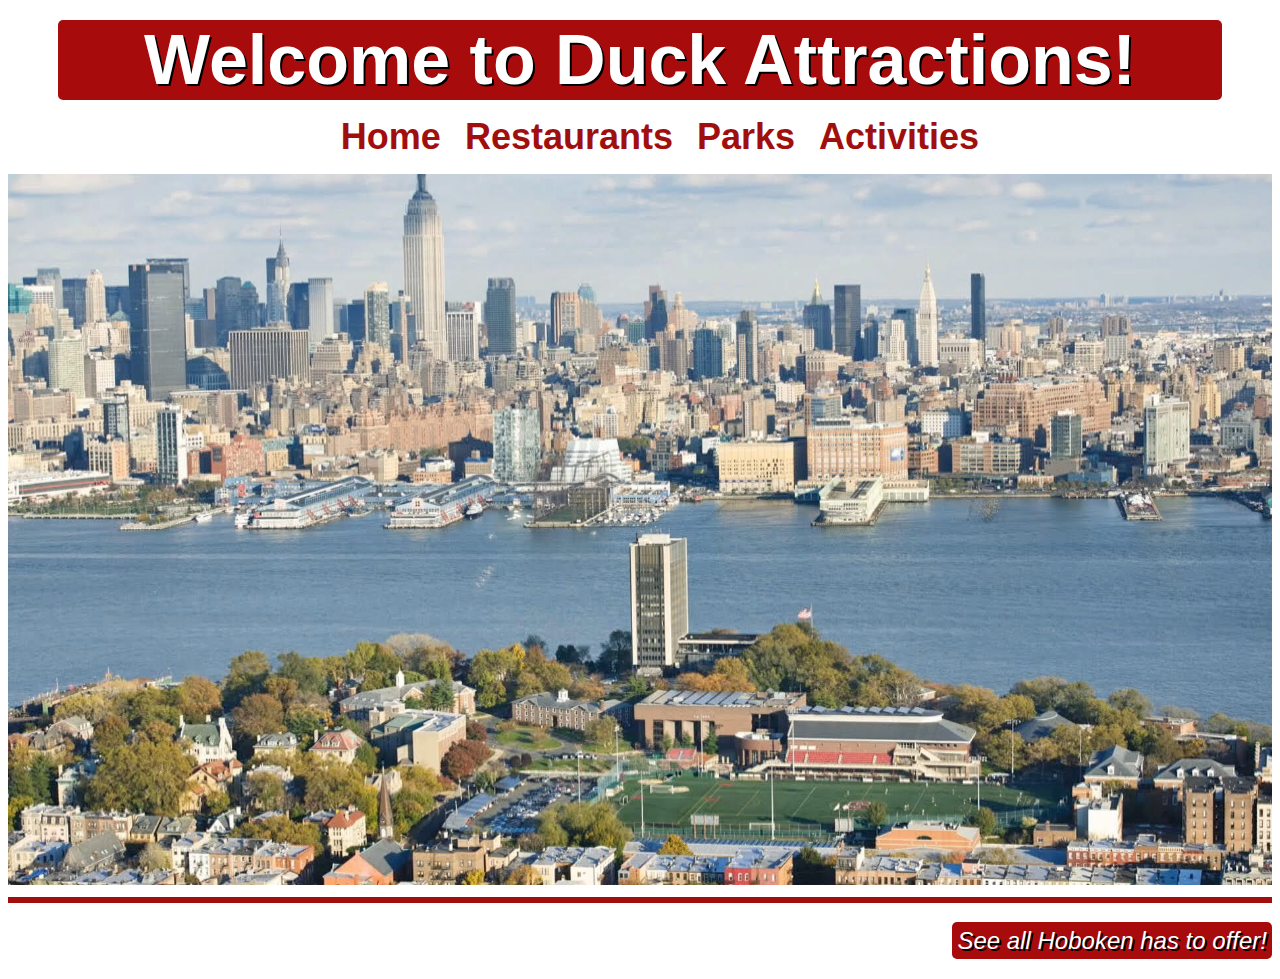
<file: index.html>
<!DOCTYPE html>
<!-- Authors: David Son, Kai Qi Chee, Maor Mashiach, Zane Thummborst !-->
<html>
  <head>
    <meta charset="utf-8">
    <meta name="viewport" content="width=device-width">
    <title>Duck Attractions</title>
    <link href="style.css" rel="stylesheet" type="text/css" />
  </head>
  <body>
    <h1 class ="header">Welcome to Duck Attractions!</h1>
    <header>
      <nav>
        <ul>
          <li><a href="index.html"> Home</a></li>
          <li><a href="restaurants.html"> Restaurants</a></li>
          <li><a href="parks.html"> Parks</a></li>
          <li><a href="activities.html"> Activities</a></li>
        </ul>
      </nav>
    </header>
    <img class="background" src="images/background.jpg" alt="Photo of Hoboken" />
    <hr>
    <p class = "sub"><span>See all Hoboken has to offer!</span></p>
    <script src="script.js"></script>
  </body>
</html>
</file>
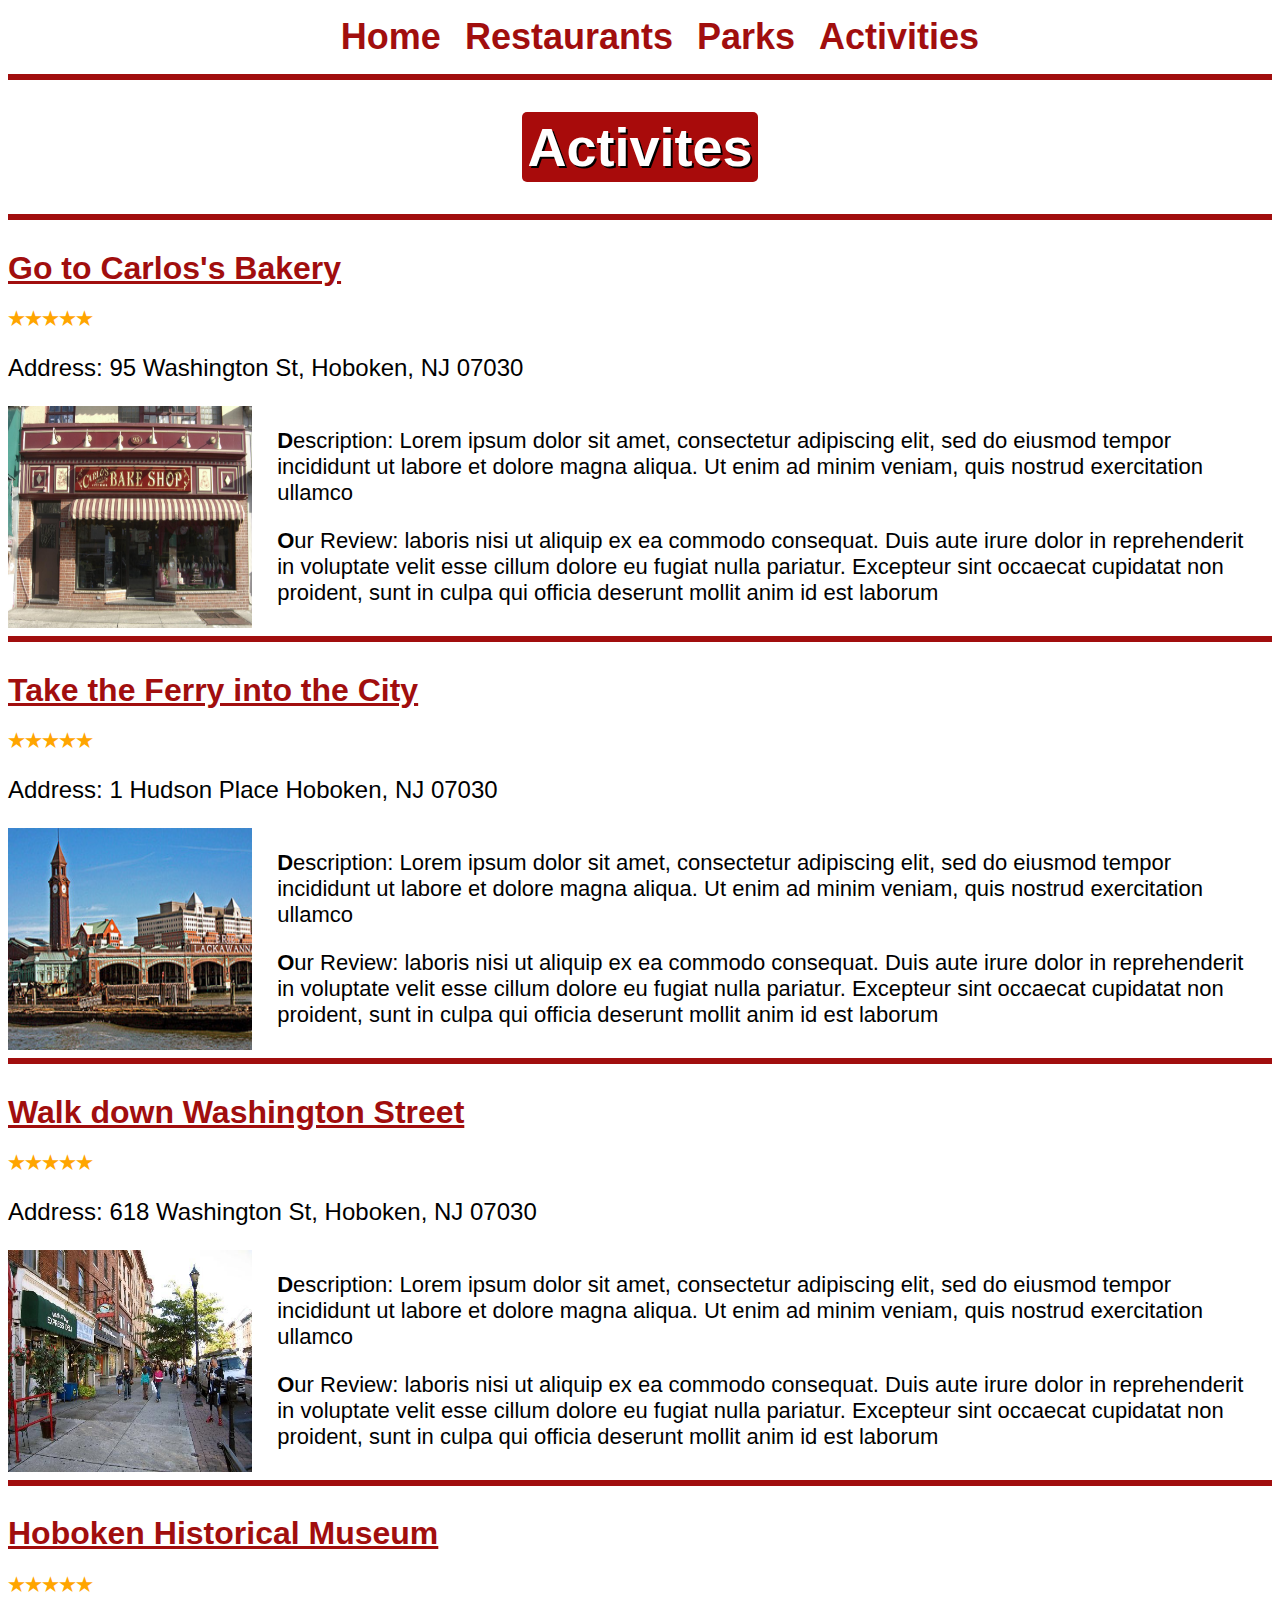
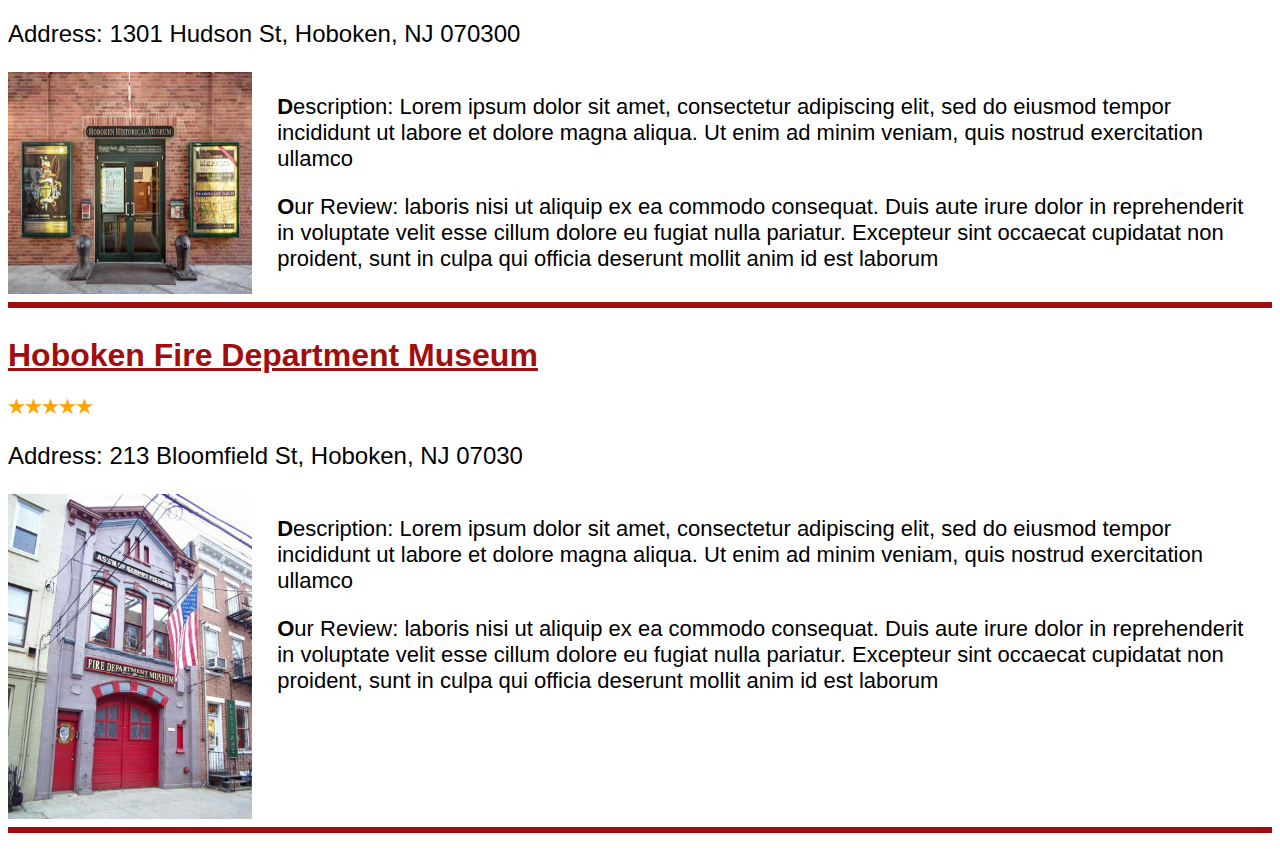
<file: activities.html>
<!DOCTYPE html>
<!-- Authors: David Son, Kai Qi Chee, Maor Mashiach, Zane Thummborst !-->

<html>
  <head>
    <meta charset="utf-8">
    <meta name="viewport" content="width=device-width">
    <title>Duck Attractions</title>
    <link href="style.css" rel="stylesheet" type="text/css" />
  </head>
  <body>
    <header>
      <nav>
        <ul>
          <li><a href="index.html"> Home</a></li>
          <li><a href="restaurants.html"> Restaurants</a></li>
          <li><a href="parks.html"> Parks</a></li>
          <li><a href="activities.html"> Activities</a></li>
        </ul>
      </nav>
    </header>
    <hr>
      <h1 class='title'><span>Activites</span></h1>
      <hr>
      <div class = "activities">
        <div class = "activity">
        <h1>Go to Carlos's Bakery</h1>
        <h3>★★★★★</h3>
        <p class='address'>Address: 95 Washington St, Hoboken, NJ 07030</p>
        <div class= "post">
        <img class = "photo" src="images/act1.jpg" alt="Photo of Carlos's Bakery" />
          <div>
            <p class='des'> Description: Lorem ipsum dolor sit amet, consectetur adipiscing elit, sed do eiusmod tempor incididunt ut labore et dolore magna aliqua. Ut enim ad minim veniam, quis nostrud exercitation ullamco </p>
            <p class= 'des'> Our Review: laboris nisi ut aliquip ex ea commodo consequat. Duis aute irure dolor in reprehenderit in voluptate velit esse cillum dolore eu fugiat nulla pariatur. Excepteur sint occaecat cupidatat non proident, sunt in culpa qui officia deserunt mollit anim id est laborum</p>
          </div>
          </div>
        <hr>
        </div>
        <div class = "activity">
        <h1>Take the Ferry into the City</h1>
        <h3>★★★★★</h3>
        <p class='address'>Address: 1 Hudson Place Hoboken, NJ 07030</p>
          <div class= "post">
          <img class = "photo" src="images/act2.jpg" alt="Photo Of the Hoboken Ferry" />
          <div>
            <p class='des'> Description: Lorem ipsum dolor sit amet, consectetur adipiscing elit, sed do eiusmod tempor incididunt ut labore et dolore magna aliqua. Ut enim ad minim veniam, quis nostrud exercitation ullamco </p>
            <p class= 'des'> Our Review: laboris nisi ut aliquip ex ea commodo consequat. Duis aute irure dolor in reprehenderit in voluptate velit esse cillum dolore eu fugiat nulla pariatur. Excepteur sint occaecat cupidatat non proident, sunt in culpa qui officia deserunt mollit anim id est laborum</p>
          </div>
          </div>
        <hr>
        </div>
        <div class = "activity">
        <h1>Walk down Washington Street</h1>
        <h3>★★★★★</h3>
        <p class='address'>Address: 618 Washington St, Hoboken, NJ 07030</p>
        <div class= "post">
        <img class = "photo" src="images/act3.jpg" alt="Photo of Washington Street" />
          <div>
            <p class='des'> Description: Lorem ipsum dolor sit amet, consectetur adipiscing elit, sed do eiusmod tempor incididunt ut labore et dolore magna aliqua. Ut enim ad minim veniam, quis nostrud exercitation ullamco </p>
            <p class= 'des'> Our Review: laboris nisi ut aliquip ex ea commodo consequat. Duis aute irure dolor in reprehenderit in voluptate velit esse cillum dolore eu fugiat nulla pariatur. Excepteur sint occaecat cupidatat non proident, sunt in culpa qui officia deserunt mollit anim id est laborum</p>
          </div>
          </div>
        <hr>
        </div>
        <div class = "activity">
        <h1>Hoboken Historical Museum</h1>
        <h3>★★★★★</h3>
        <p class='address'>Address: 1301 Hudson St, Hoboken, NJ 070300</p>
        <div class= "post">
        <img class = "photo" src="images/act4.jpg" alt="Photo of Hoboken Historical Museum" />
          <div>
            <p class='des'> Description: Lorem ipsum dolor sit amet, consectetur adipiscing elit, sed do eiusmod tempor incididunt ut labore et dolore magna aliqua. Ut enim ad minim veniam, quis nostrud exercitation ullamco </p>
            <p class= 'des'> Our Review: laboris nisi ut aliquip ex ea commodo consequat. Duis aute irure dolor in reprehenderit in voluptate velit esse cillum dolore eu fugiat nulla pariatur. Excepteur sint occaecat cupidatat non proident, sunt in culpa qui officia deserunt mollit anim id est laborum</p>
          </div>
          </div>
        <hr>
        </div>
        <div class = "activity">
        <h1>Hoboken Fire Department Museum</h1>
        <h3>★★★★★</h3>
        <p class='address'>Address: 213 Bloomfield St, Hoboken, NJ 07030</p>
        <div class= "post">
        <img class = "photo" src="images/act5.jpg" alt="Photo of Hoboken Fire Department Museum" />
          <div>
            <p class='des'> Description: Lorem ipsum dolor sit amet, consectetur adipiscing elit, sed do eiusmod tempor incididunt ut labore et dolore magna aliqua. Ut enim ad minim veniam, quis nostrud exercitation ullamco </p>
            <p class= 'des'> Our Review: laboris nisi ut aliquip ex ea commodo consequat. Duis aute irure dolor in reprehenderit in voluptate velit esse cillum dolore eu fugiat nulla pariatur. Excepteur sint occaecat cupidatat non proident, sunt in culpa qui officia deserunt mollit anim id est laborum</p>
          </div>
        </div>
        <hr>
    </div>
    </div>
  </body>
</html>
</file>
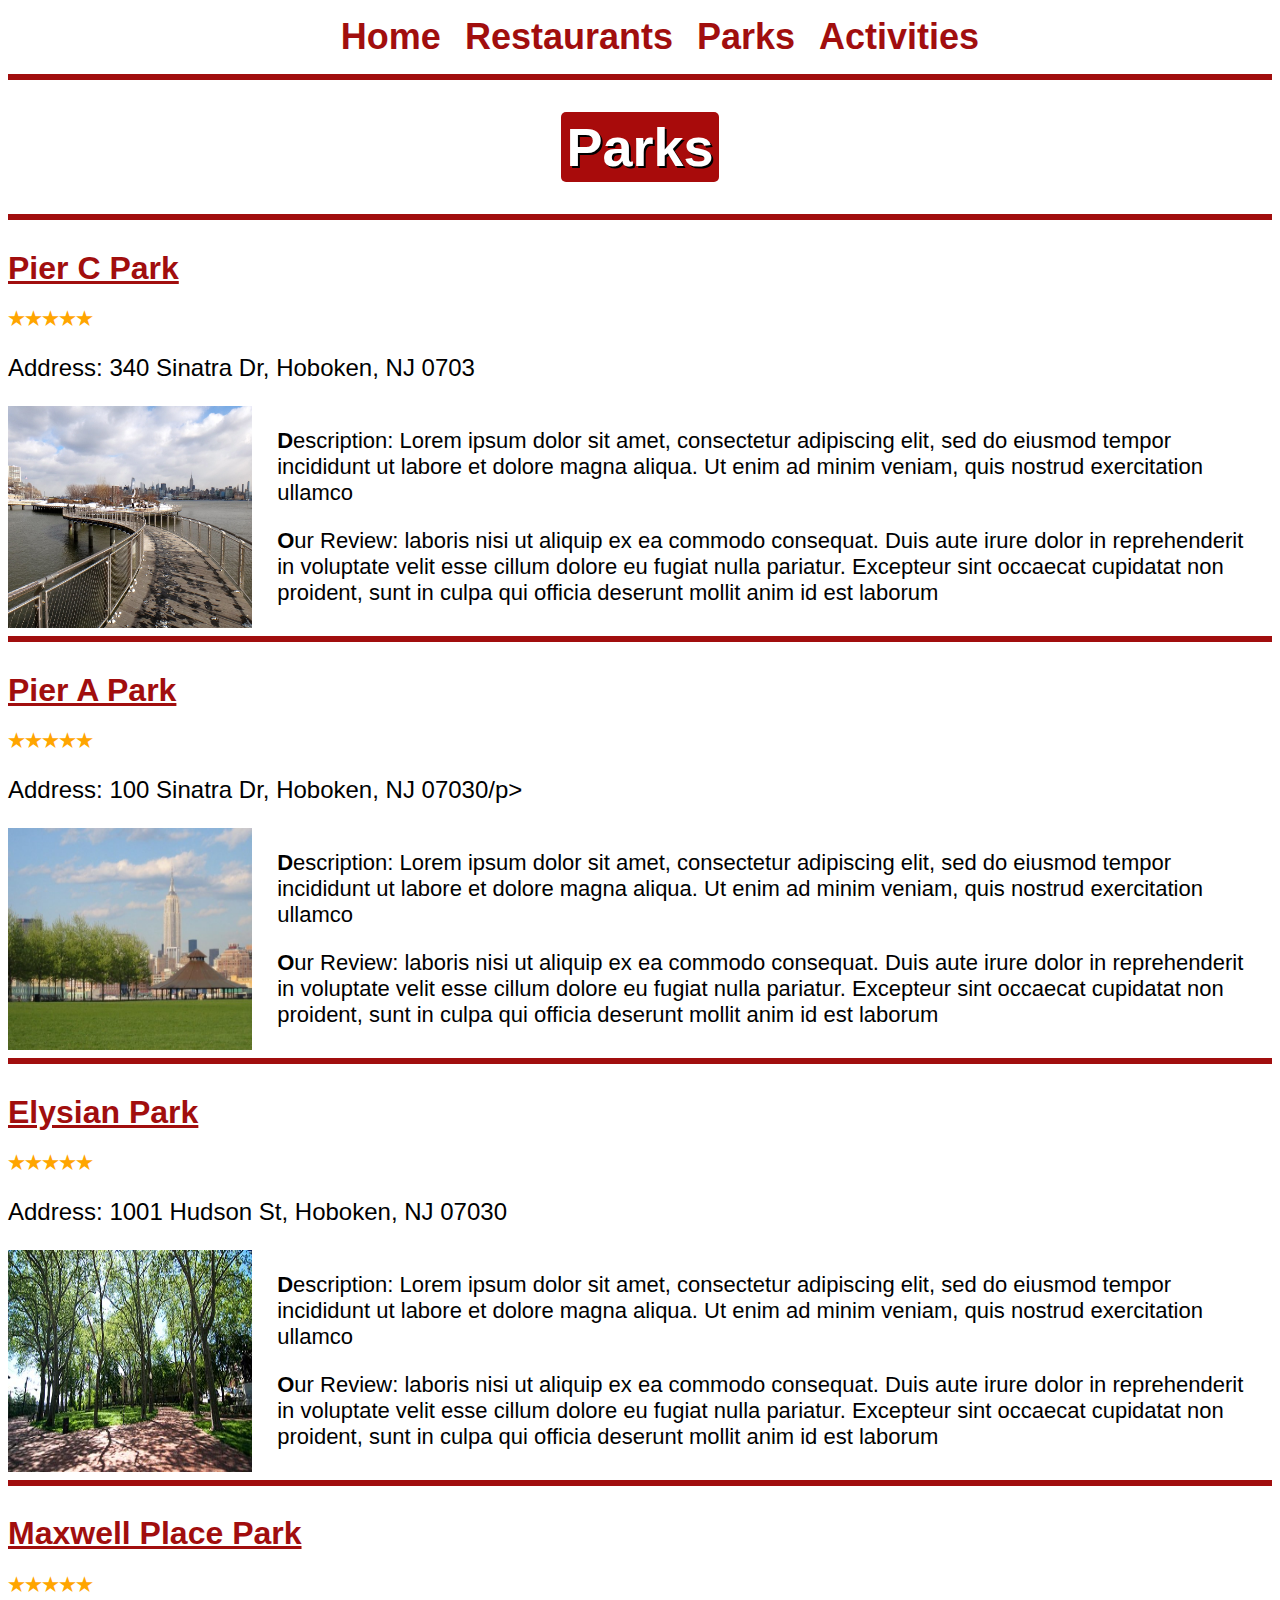
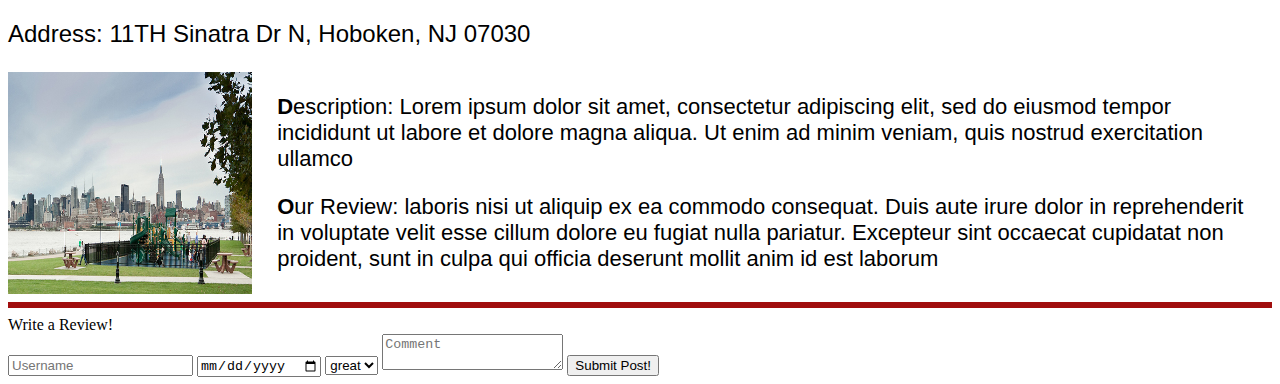
<file: parks.html>
<!DOCTYPE html>
<!-- Authors: David Son, Kai Qi Chee, Maor Mashiach, Zane Thummborst !-->

<html>
  <head>
    <meta charset="utf-8">
    <meta name="viewport" content="width=device-width">
    <title>Duck Attractions</title>
    <link href="style.css" rel="stylesheet" type="text/css"/>
    <script type="text/javascript" src="script.js"></script>
  </head>
  <body>
    <header>
      <nav>
        <ul>
          <li><a href="index.html"> Home</a></li>
          <li><a href="restaurants.html"> Restaurants</a></li>
          <li><a href="parks.html"> Parks</a></li>
          <li><a href="activities.html"> Activities</a></li>
        </ul>
      </nav>
    </header>
    <hr>
      <h1 class='title'><span>Parks</span></h1>
      <hr>
      <div class = "activities">
        <div class = "activity">
        <h1>Pier C Park</h1>
        <h3>★★★★★</h3>
        <p class='address'>Address: 340 Sinatra Dr, Hoboken, NJ 0703</p>
        <div class= "post">
        <img class = "photo" src="images/park1.jpg" alt="Photo of Pier C Park" />
          <div>
            <p class='des'> Description: Lorem ipsum dolor sit amet, consectetur adipiscing elit, sed do eiusmod tempor incididunt ut labore et dolore magna aliqua. Ut enim ad minim veniam, quis nostrud exercitation ullamco </p>
            <p class= 'des'> Our Review: laboris nisi ut aliquip ex ea commodo consequat. Duis aute irure dolor in reprehenderit in voluptate velit esse cillum dolore eu fugiat nulla pariatur. Excepteur sint occaecat cupidatat non proident, sunt in culpa qui officia deserunt mollit anim id est laborum</p>
          </div>
        </div>
        <hr>
        </div>
        <div class = "activity">
        <h1>Pier A Park</h1>
        <h3>★★★★★</h3>
        <p class='address'>Address: 100 Sinatra Dr, Hoboken, NJ 07030/p>
          <div class= "post">
          <img class = "photo" src="images/park2.jpg" alt="Photo of Pier A Park" />
          <div>
            <p class='des'> Description: Lorem ipsum dolor sit amet, consectetur adipiscing elit, sed do eiusmod tempor incididunt ut labore et dolore magna aliqua. Ut enim ad minim veniam, quis nostrud exercitation ullamco </p>
            <p class= 'des'> Our Review: laboris nisi ut aliquip ex ea commodo consequat. Duis aute irure dolor in reprehenderit in voluptate velit esse cillum dolore eu fugiat nulla pariatur. Excepteur sint occaecat cupidatat non proident, sunt in culpa qui officia deserunt mollit anim id est laborum</p>
          </div>
          </div>
        <hr>
        </div>
        <div class = "activity">
        <h1>Elysian Park</h1>
        <h3>★★★★★</h3>
        <p class='address'>Address: 1001 Hudson St, Hoboken, NJ 07030</p>
        <div class= "post">
        <img class = "photo" src="images/park3.jpg" alt="Photo of Elysian Park" />
          <div>
            <p class='des'> Description: Lorem ipsum dolor sit amet, consectetur adipiscing elit, sed do eiusmod tempor incididunt ut labore et dolore magna aliqua. Ut enim ad minim veniam, quis nostrud exercitation ullamco </p>
            <p class= 'des'> Our Review: laboris nisi ut aliquip ex ea commodo consequat. Duis aute irure dolor in reprehenderit in voluptate velit esse cillum dolore eu fugiat nulla pariatur. Excepteur sint occaecat cupidatat non proident, sunt in culpa qui officia deserunt mollit anim id est laborum</p>
          </div>
          </div>
        <hr>
        </div>
        <div class = "activity">
        <h1>Maxwell Place Park</h1>
        <h3>★★★★★</h3>
        <p class='address'>Address: 11TH Sinatra Dr N, Hoboken, NJ 07030</p>
        <div class= "post">
        <img class = "photo" src="images/park4.jpg" alt="Photo of Maxwell Place Park" />
          <div>
            <p class='des'> Description: Lorem ipsum dolor sit amet, consectetur adipiscing elit, sed do eiusmod tempor incididunt ut labore et dolore magna aliqua. Ut enim ad minim veniam, quis nostrud exercitation ullamco </p>
            <p class= 'des'> Our Review: laboris nisi ut aliquip ex ea commodo consequat. Duis aute irure dolor in reprehenderit in voluptate velit esse cillum dolore eu fugiat nulla pariatur. Excepteur sint occaecat cupidatat non proident, sunt in culpa qui officia deserunt mollit anim id est laborum</p>
          </div>
          </div>
        <hr>
        </div>
    </div>
    <div>
    <h>Write a Review!</h>
    <section class="input">
        <form id="postForm">
           <input type="text" id="username" placeholder="Username" required/>
           <input type="date" id="date" placeholder="Select Date" required/>
           <select id="Img">
            <option value="great">great</option>
            <option value="good">good</option>
            <option value="okay">okay</option>
            <option value="bad">bad</option>
           </select>
           <textarea type="texatrea" id="comment" placeholder="Comment" required></textarea>
           <button>Submit Post!</button>
        </form>
      </section>
      <section id="review"></section>
    </div>
  </body>
</html>
</file>
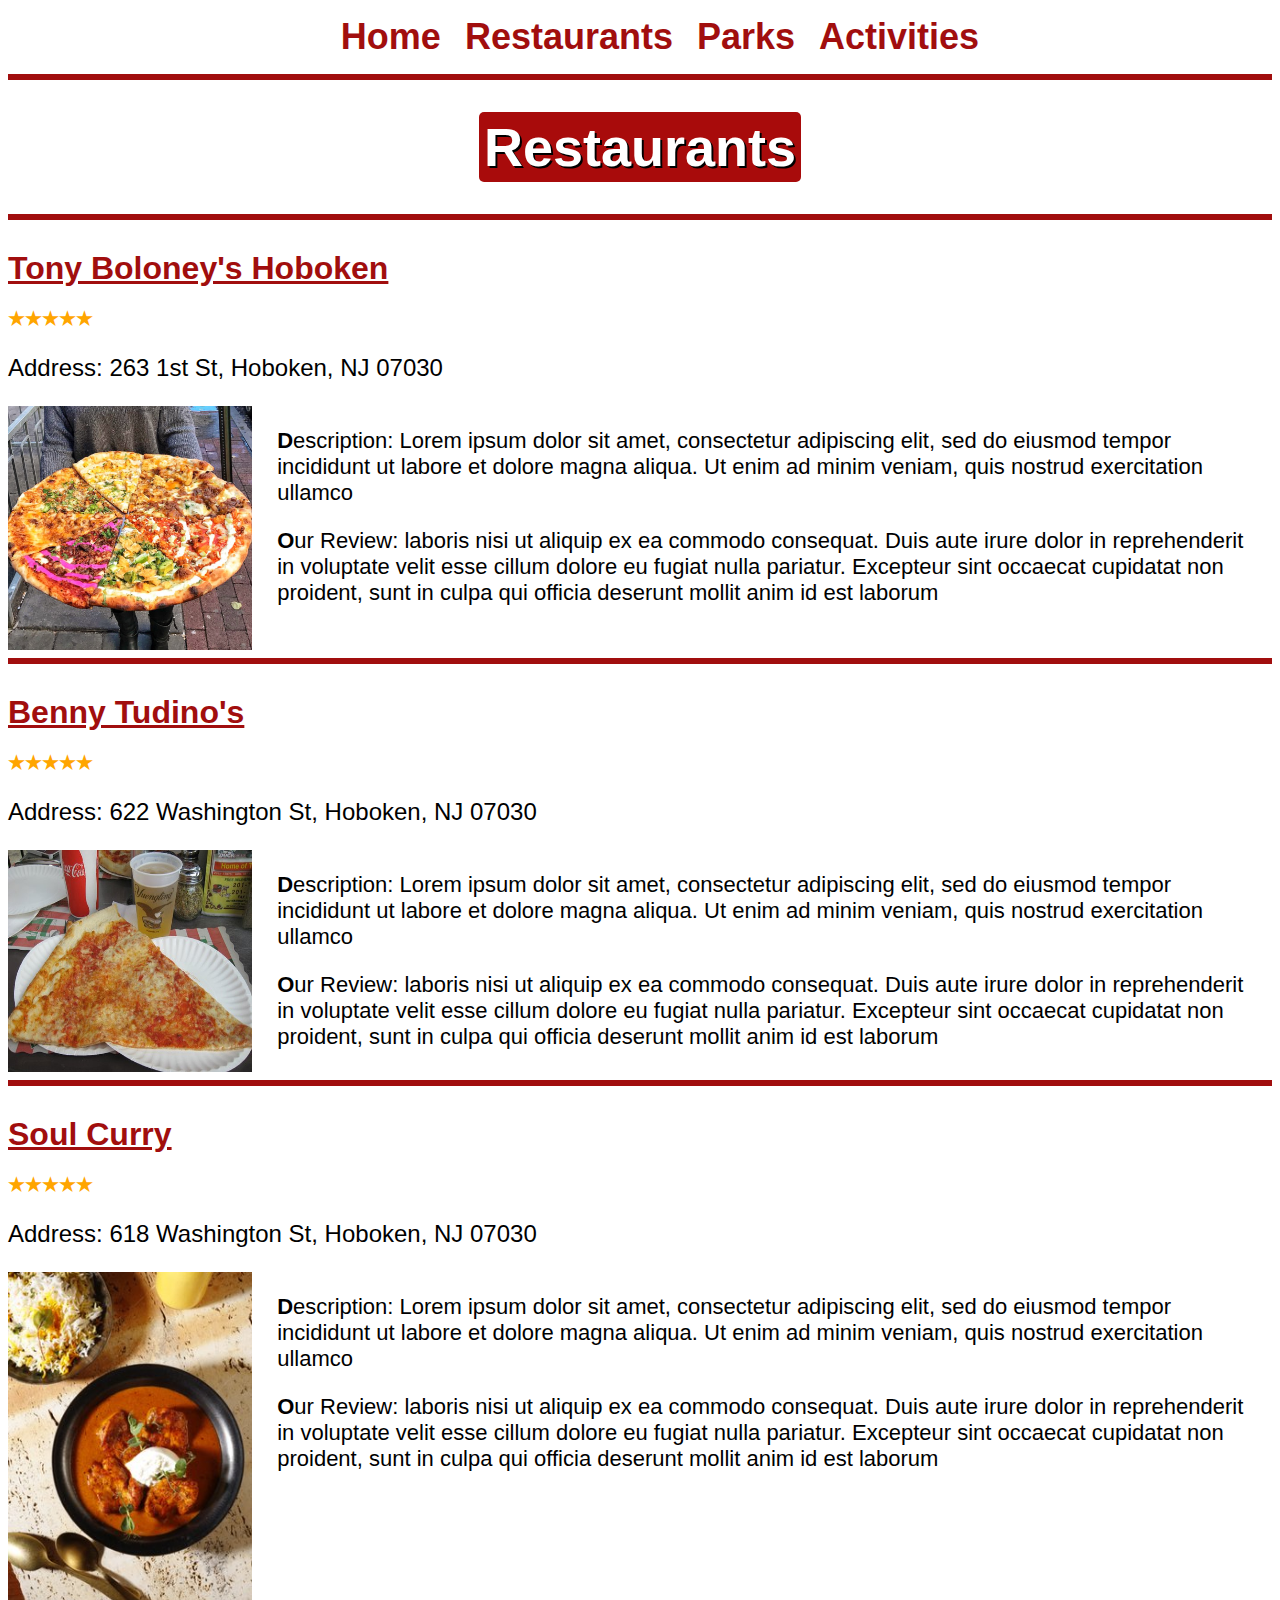
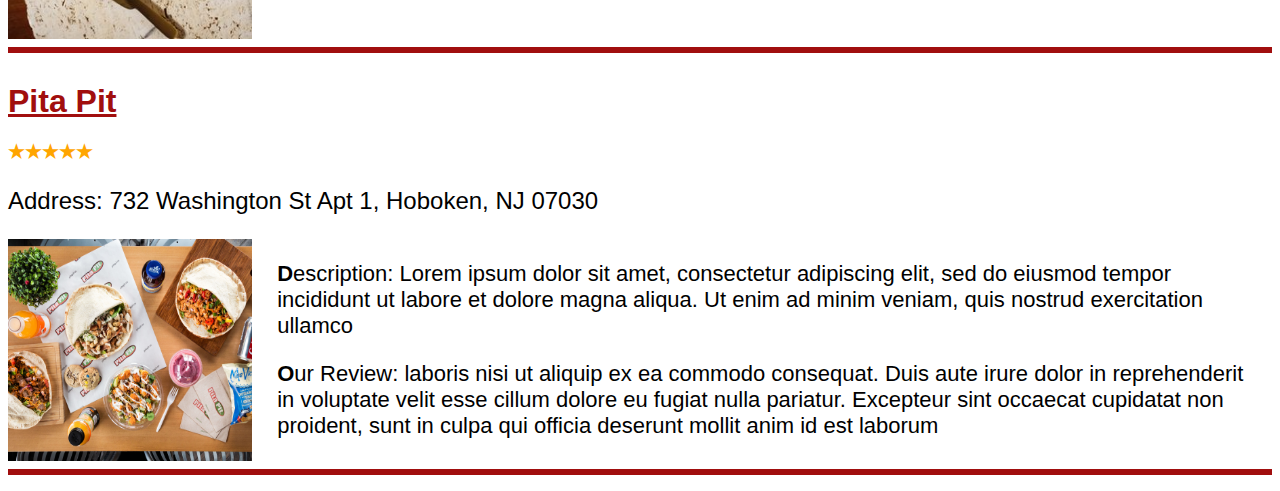
<file: restaurants.html>
<!DOCTYPE html>
<!-- Authors: David Son, Kai Qi Chee, Maor Mashiach, Zane Thummborst !-->

<html>
  <head>
    <meta charset="utf-8">
    <meta name="viewport" content="width=device-width">
    <title>Duck Attractions</title>
    <link href="style.css" rel="stylesheet" type="text/css" />
  </head>
  <body>
    <header>
      <nav>
        <ul>
          <li><a href="index.html"> Home</a></li>
          <li><a href="restaurants.html"> Restaurants</a></li>
          <li><a href="parks.html"> Parks</a></li>
          <li><a href="activities.html"> Activities</a></li>
        </ul>
      </nav>
    </header>
    <hr>
      <h1 class='title'><span>Restaurants</span></h1>
      <hr>
      <div class = "activities">
        <div class = "activity">
        <h1>Tony Boloney's Hoboken</h1>
        <h3>★★★★★</h3>
        <p class='address'>Address: 263 1st St, Hoboken, NJ 07030</p>
        <div class= "post">
        <img class = "photo" src="images/res1.jpg" alt="Photo of Tony Boloney's Hoboken" />
          <div>
            <p class='des'> Description: Lorem ipsum dolor sit amet, consectetur adipiscing elit, sed do eiusmod tempor incididunt ut labore et dolore magna aliqua. Ut enim ad minim veniam, quis nostrud exercitation ullamco </p>
            <p class= 'des'> Our Review: laboris nisi ut aliquip ex ea commodo consequat. Duis aute irure dolor in reprehenderit in voluptate velit esse cillum dolore eu fugiat nulla pariatur. Excepteur sint occaecat cupidatat non proident, sunt in culpa qui officia deserunt mollit anim id est laborum</p>
          </div>
          </div>
        <hr>
        </div>
        <div class = "activity">
        <h1>Benny Tudino's</h1>
        <h3>★★★★★</h3>
        <p class='address'>Address: 622 Washington St, Hoboken, NJ 07030</p>
          <div class= "post">
          <img class = "photo" src="images/res2.jpg" alt="Photo of Benny Tudino's" />
          <div>
            <p class='des'> Description: Lorem ipsum dolor sit amet, consectetur adipiscing elit, sed do eiusmod tempor incididunt ut labore et dolore magna aliqua. Ut enim ad minim veniam, quis nostrud exercitation ullamco </p>
            <p class= 'des'> Our Review: laboris nisi ut aliquip ex ea commodo consequat. Duis aute irure dolor in reprehenderit in voluptate velit esse cillum dolore eu fugiat nulla pariatur. Excepteur sint occaecat cupidatat non proident, sunt in culpa qui officia deserunt mollit anim id est laborum</p>
          </div>
          </div>
        <hr>
        </div>
        <div class = "activity">
        <h1>Soul Curry</h1>
        <h3>★★★★★</h3>
        <p class='address'>Address: 618 Washington St, Hoboken, NJ 07030</p>
        <div class= "post">
        <img class = "photo" src="images/res3.jpg" alt="Photo of Soul Curry" />
          <div>
            <p class='des'> Description: Lorem ipsum dolor sit amet, consectetur adipiscing elit, sed do eiusmod tempor incididunt ut labore et dolore magna aliqua. Ut enim ad minim veniam, quis nostrud exercitation ullamco </p>
            <p class= 'des'> Our Review: laboris nisi ut aliquip ex ea commodo consequat. Duis aute irure dolor in reprehenderit in voluptate velit esse cillum dolore eu fugiat nulla pariatur. Excepteur sint occaecat cupidatat non proident, sunt in culpa qui officia deserunt mollit anim id est laborum</p>
          </div>
          </div>
        <hr>
        </div>
        <div class = "activity">
        <h1>Pita Pit</h1>
        <h3>★★★★★</h3>
        <p class='address'>Address: 732 Washington St Apt 1, Hoboken, NJ 07030</p>
        <div class= "post">
        <img class = "photo" src="images/res4.jpg" alt="Photo of Pita Pit" />
          <div>
            <p class='des'> Description: Lorem ipsum dolor sit amet, consectetur adipiscing elit, sed do eiusmod tempor incididunt ut labore et dolore magna aliqua. Ut enim ad minim veniam, quis nostrud exercitation ullamco </p>
            <p class= 'des'> Our Review: laboris nisi ut aliquip ex ea commodo consequat. Duis aute irure dolor in reprehenderit in voluptate velit esse cillum dolore eu fugiat nulla pariatur. Excepteur sint occaecat cupidatat non proident, sunt in culpa qui officia deserunt mollit anim id est laborum</p>
          </div>
          </div>
        <hr>
        </div>
    </div>
  </body>
</html>
</file>
<file: style.css>
/* Authors: David Son, Kai Qi Chee, Maor Mashiach, Zane Thummborst */

.header {
  text-align:center;
  font-size: 70px;
  background-color: rgb(168, 11, 11);
  color: white;
  margin-left: 50px;
  margin-right: 50px;
  margin-top: 20px;
  margin-bottom: 5px;
  border-radius: 5px;
  text-shadow: 2px 2px black;
  font-family: sans-serif;
  text-decoration: none;
}

.background{
  width: 100%;
  height: auto;
}

.sub{
  font-style:italic;
  font-family: sans-serif;
  font-size: 24px;
  text-align: right;
  text-shadow: 2px 2px black;
  color: white;

}
span {
  background-color: rgb(168, 11, 11);
  border-radius: 5px;
  padding: 5px;
}
.photo {
  width:50% ;
  height:auto;
  margin-right: 5px;
  max-height: 400px;
}

.title {
  text-align: center;
  color: white;
  font-family: sans-serif;
  font-weight:bold;
  font-size:54px;
  text-shadow: 2px 2px black;
  text-decoration: none;
}

li {
  display: inline ;
  padding: 0px 10px 0px 10px;
  border-collapse: collapse;
  font-size: 36px;
  font-weight:bold;
}

nav{
text-align: center;
}

a:link {
    color: rgb(161, 14, 14);
    text-decoration: none;
    font-family: sans-serif;
}

a:visited{
    color: rgb(161, 14, 14);
    text-decoration: none;
    font-family: sans-serif;
}

a:hover {
    color: rgb(255, 67, 67);
    text-decoration: none;
    font-family: sans-serif;
}

a:active {
  color: rgb(255, 67, 67);
      text-decoration: none;
      font-family: sans-serif;
}

.des::first-letter {
  font-weight: bold;
}

.des {
  font-family: sans-serif;
  font-size: 22px;
  padding-left: 20px;
  padding-right: 20px;
}

.activities {
  display:flex;
  flex-wrap:wrap;
}

.activity{
  flex-grow: 1;
}

h1 {
    color: rgb(161, 14, 14);
    font-family: sans-serif;
    text-decoration: underline;
}

h3 {
  color: orange;
}

.address {
  font-size: 24px;
  font-family: sans-serif;
}
.post {
  display:flex;
  flex-direction:row;
}

hr {
  border: 3px solid rgb(161, 14, 14);
}

.rating {
  width: 30%;
  height: 30%;
}

@media only screen and (min-width: 999px)
{
  .activities{
    flex-direction: column;
    align-items: left;
  }
  .photo{
    min-width: 200px;
  }
}

@media only screen and (max-width: 998px) and (min-width:400px)
{
  .activites{
    flex-direction: row;
  }
  .post{
    flex-direction: column;
  }
  .photo{
    margin-left:auto;
    margin-right: auto;
    width: 50%;
  }
  li{
    font-size: 20px;
  }
  h1{
    text-align: center;
  }
  h3{
    text-align: center;
  }
  .header{
    font-size: 44px;
  }
  .address{
    text-align: center;
  }
}
@media only screen and (max-width:399px)
{
    .activites{
    flex-direction: row;
  }
  .post{
    flex-direction: column;
  }
  .photo{
    min-width: 125px;
    width: 50%;
  }
  li{
    font-size: 10px;
  }
  h1{
    text-align: left;
    font-size: 20px;
  }
  h3{
    text-align: left;
  }
  .header{
    font-size: 30px;
  }
  .address{
    text-align: left;
    font-size: 16px;
  }
  .des{
    font-size: 14px;
    text-align: left;
    padding-left: 10px;
    padding-right: 10px;
  }
  .sub{
    font-size:20px;
  }
  .title{
    font-size: 30px;
  }
}
</file>
